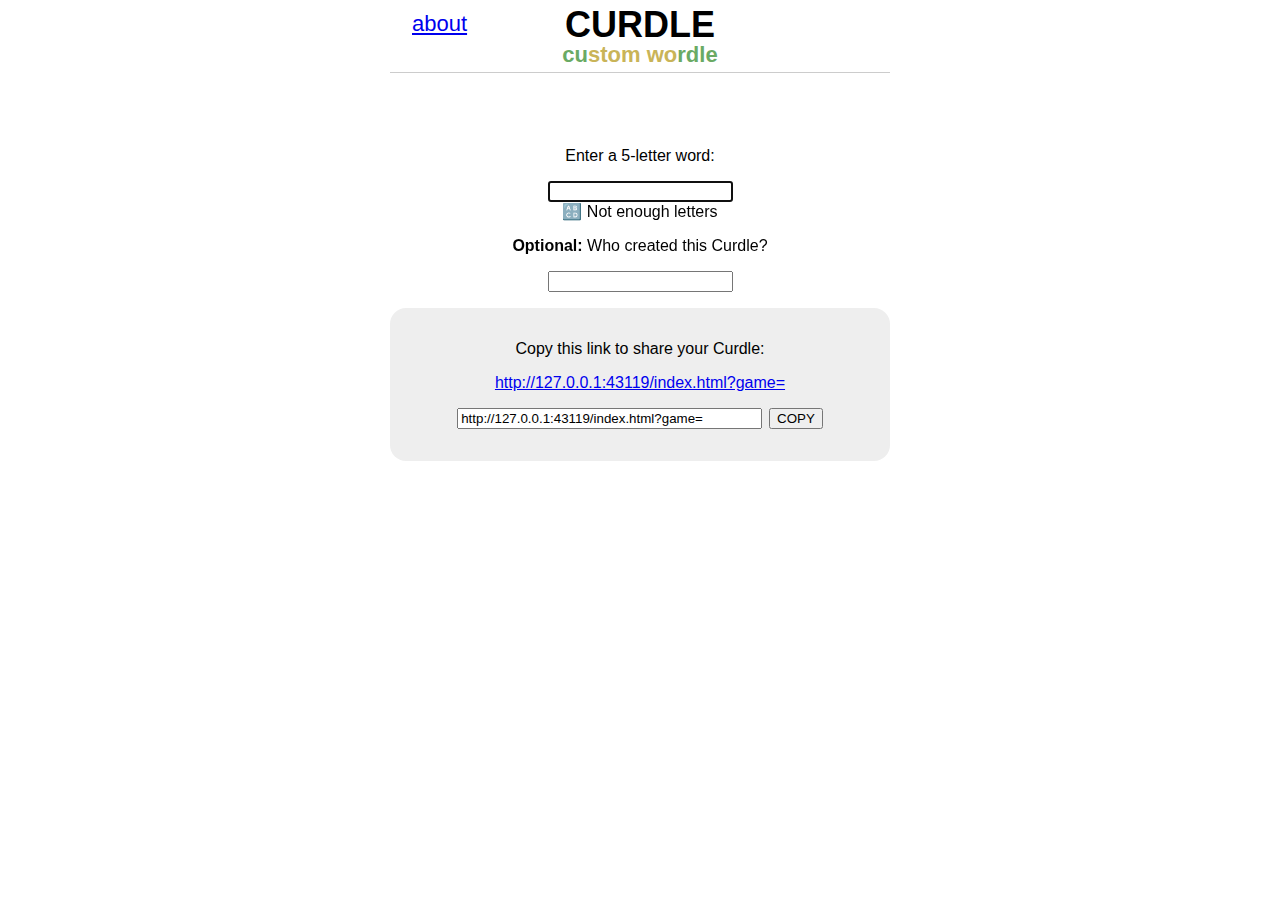
<file: index.html>
<!DOCTYPE html>
<html lang="en">
  <head>
    <meta charset="UTF-8" />
    <link
      rel="icon"
      href="data:image/svg+xml,<svg xmlns=%22http://www.w3.org/2000/svg%22 viewBox=%220 0 100 100%22><text y=%22.9em%22 font-size=%2290%22>🍋</text></svg>"
    />
    <meta name="viewport" content="width=device-width, initial-scale=1.0" />
    <!-- Global site tag (gtag.js) - Google Analytics -->
    <script
      async
      src="https://www.googletagmanager.com/gtag/js?id=G-19V908BQMY"
    ></script>
    <script>
      window.dataLayer = window.dataLayer || []
      function gtag() {
        dataLayer.push(arguments)
      }
      gtag("js", new Date())

      gtag("config", "G-19V908BQMY")
    </script>
    <title>Curdle - custom wordle</title>
    <script type="module" crossorigin src="./assets/index.8786eea3.js"></script>
    <link rel="modulepreload" href="./assets/vendor.bf9742d6.js">
    <link rel="stylesheet" href="./assets/index.d88f2784.css">
  </head>

  <body>
    <div id="app"></div>
    
  </body>
</html>
</file>
<file: assets/index.d88f2784.css>
.message[data-v-a82447a4]{position:absolute;left:50%;top:80px;color:#fff;background-color:#000000d9;padding:16px 20px;z-index:2;border-radius:4px;transform:translate(-50%);transition:opacity .3s ease-out;font-weight:600}.message.v-leave-to[data-v-a82447a4]{opacity:0}button[data-v-a82447a4]{padding:.5rem}.link[data-v-7dad19d7]{padding:1rem;background-color:#eee;border-radius:1rem}.indicator[data-v-7dad19d7]{margin-top:-1rem}form#maker[data-v-7dad19d7]{flex:1;margin-top:10%}.linkBox[data-v-7dad19d7]{width:40ch;max-width:100%;margin-right:1ch}#keyboard[data-v-da510820]{margin:0 2px;user-select:none}.row[data-v-da510820]{display:flex;width:100%;margin:0 auto 8px;touch-action:manipulation}.spacer[data-v-da510820]{flex:.5}button[data-v-da510820]{font-family:inherit;font-weight:700;border:0;padding:0;margin:0 6px 0 0;height:58px;border-radius:4px;cursor:pointer;user-select:none;background-color:#d3d6da;color:#1a1a1b;flex:1;display:flex;justify-content:center;align-items:center;text-transform:uppercase;-webkit-tap-highlight-color:rgba(0,0,0,.3);transition:all .2s 1.5s}button[data-v-da510820]:last-of-type{margin:0}button.big[data-v-da510820]{flex:1.5}p[data-v-62082c97]{margin:0}#board[data-v-62082c97]{display:grid;grid-template-rows:repeat(6,1fr);grid-gap:5px;padding:min(1.5vw,10px);box-sizing:border-box;width:min(95%,350px);margin:0 auto;flex:1}.row[data-v-62082c97]{display:grid;grid-template-columns:repeat(5,1fr);grid-gap:5px}.tile[data-v-62082c97]{width:100%;font-size:2rem;line-height:2rem;font-weight:700;vertical-align:middle;text-transform:uppercase;user-select:none;position:relative}.tile.filled[data-v-62082c97]{animation:zoom-62082c97 .2s}.tile .front[data-v-62082c97],.tile .back[data-v-62082c97]{box-sizing:border-box;display:inline-flex;justify-content:center;align-items:center;position:absolute;top:0;left:0;width:100%;height:100%;transition:transform .6s;backface-visibility:hidden;-webkit-backface-visibility:hidden}.tile .front[data-v-62082c97]{border:2px solid #d3d6da}.tile.filled .front[data-v-62082c97]{border-color:#999}.tile .back[data-v-62082c97],.tile.revealed .front[data-v-62082c97]{transform:rotateX(180deg)}.tile.revealed .back[data-v-62082c97]{transform:rotateX(0)}@keyframes zoom-62082c97{0%{transform:scale(1.1)}to{transform:scale(1)}}.shake[data-v-62082c97]{animation:shake-62082c97 .5s}@keyframes shake-62082c97{0%{transform:translate(1px)}10%{transform:translate(-2px)}20%{transform:translate(2px)}30%{transform:translate(-2px)}40%{transform:translate(2px)}50%{transform:translate(-2px)}60%{transform:translate(2px)}70%{transform:translate(-2px)}80%{transform:translate(2px)}90%{transform:translate(-2px)}to{transform:translate(1px)}}.jump .tile .back[data-v-62082c97]{animation:jump-62082c97 .5s}@keyframes jump-62082c97{0%{transform:translateY(0)}20%{transform:translateY(5px)}60%{transform:translateY(-25px)}90%{transform:translateY(3px)}to{transform:translateY(0)}}@media (max-height: 680px){.tile[data-v-62082c97]{font-size:3vh}}div[data-v-18004f09]{text-align:left;position:relative;padding:.5em}button[data-v-18004f09]{float:right}:root{--correct: #6aaa64;--present: #c9b458;--absent: #787c7e}#app{display:flex;flex-direction:column;justify-content:space-between;height:100vh}#app>*{flex:0}body{font-family:Clear Sans,Helvetica Neue,Arial,sans-serif;text-align:center;max-width:500px;margin:0 auto;font-size:16px}h1{font-size:clamp(22px,4vh,36px);margin-top:4px;margin-bottom:0}h2{font-size:clamp(16px,2.5vh,22px);color:var(--present);margin-top:clamp(-4px,.75vh,-8px);margin-bottom:4px}h2 span{color:var(--correct)}header{border-bottom:1px solid #ccc;margin-bottom:min(1vh,.5em);position:relative}#source-link,#about-link{font-size:clamp(16px,2.5vh,22px);position:absolute;top:.5em}#source-link{right:1em}#about-link{left:1em}.correct,.present,.absent{color:#fff!important}.correct{background-color:var(--correct)!important}.present{background-color:var(--present)!important}.absent{background-color:var(--absent)!important}
</file>
